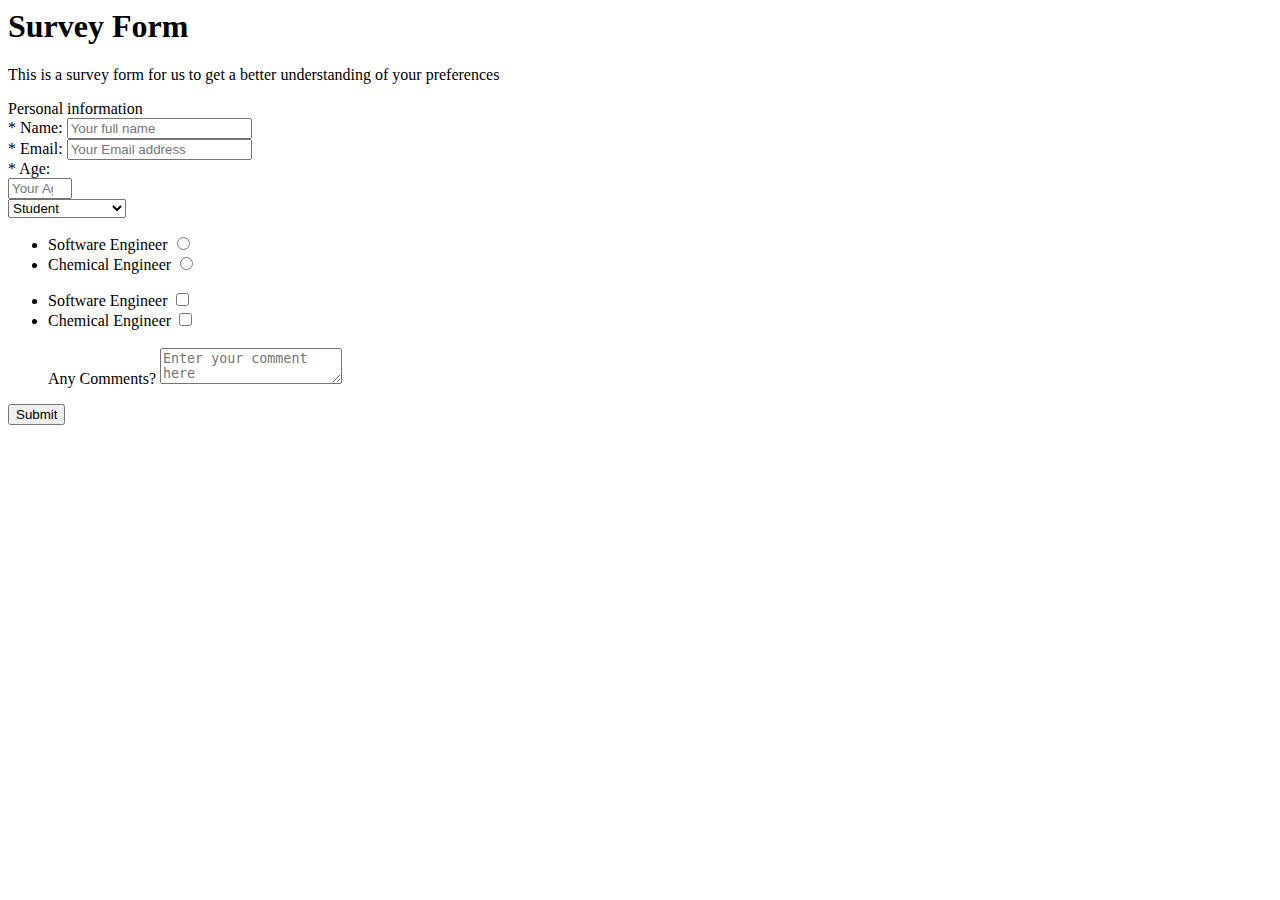
<file: Responsive Web Design/Survey Form/index.html>
<script src="https://cdn.freecodecamp.org/testable-projects-fcc/v1/bundle.js"></script>
<!DOCTYPE html>
<html>
  <h1 id="title">Survey Form</h1>
  <p id="description"> This is a survey form for us to get a better understanding of your preferences</p> 
  <form id="survey-form">Personal information<br> 
    <label id="name-label" for="name">* Name: </label>
    <input name="name" type="text" id="name" required placeholder="Your full name"><br>
    
    <label id="email-label" for="email"> * Email: </label> 
    <input email="email" type="email" id="email" required placeholder="Your Email address"><br>
     
    <div class="labels">
      <label id="number-label" for="age">* Age: </label>
    </div><input type="number" name="age" id="number" required min="18" max="100" class="input-field" placeholder="Your Age" ><br>
    
    <select id="dropdown" name="Occupation" class="dropdown">
      <option disabled value>Select an option</option> 
      <option  value="student">Student</option>
      <option value="Full Time Job">Full Time Job</option>
      <option value="Part Time Job">Part Time Job</option>
      <option value="Unemployed">Unemployed</option>
      <option value="Self Employed">Self Employed</option>
    </select>
    
    <ul>
      <li class="radio"> <label>Software Engineer <input name="radio-buttons" value="1"  type="radio"></label></li>
      <li class="radio"> <label>Chemical Engineer <input name="radio-buttons" value="2"  type="radio"></label></li>
    </ul>
    
    <ul>
      <li class="checkbox"> <label>Software Engineer <input name="radio-buttons" value="1"  type="checkbox"></label></li>
      <li class="checkbox"> <label>Chemical Engineer <input name="radio-buttons" value="2"  type="checkbox"></label></li> <br>
      
      <label for="comments">Any Comments? </label>
      <textarea id="comments" class="input-field" " name="comment" placeholder="Enter your comment here"></textarea>
    </ul>
    
    <button id="submit" type="submit">Submit</button>
    
  </form>
</html>
</file>
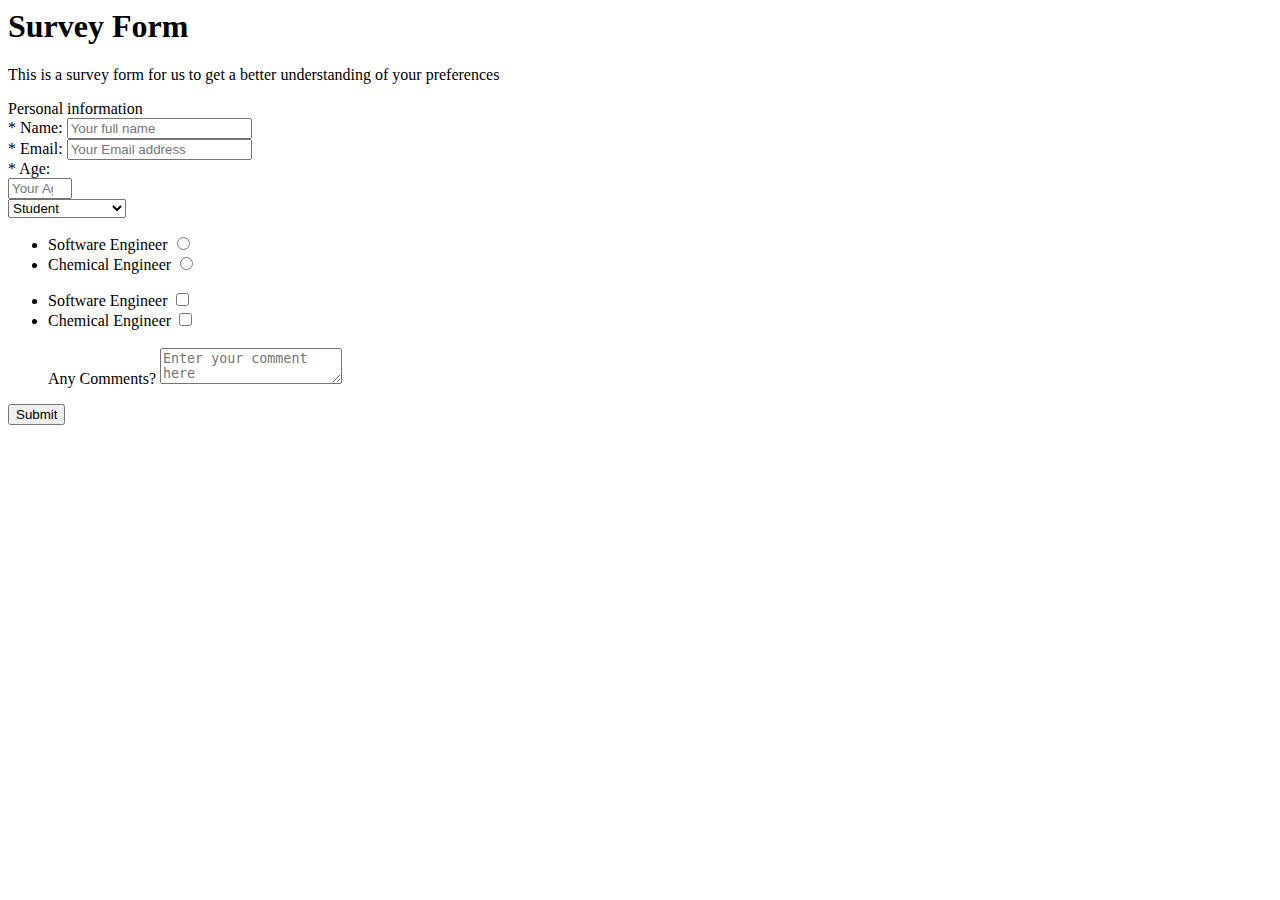
<file: Responsive Web Desine/Survey Form/index.html>
<script src="https://cdn.freecodecamp.org/testable-projects-fcc/v1/bundle.js"></script>
<!DOCTYPE html>
<html>
  <h1 id="title">Survey Form</h1>
  <p id="description"> This is a survey form for us to get a better understanding of your preferences</p>
  <form id="survey-form">Personal information<br>
    <label id="name-label" for="name">* Name: </label>
    <input name="name" type="text" id="name" required placeholder="Your full name"><br>
    
    <label id="email-label" for="email"> * Email: </label> 
    <input email="email" type="email" id="email" required placeholder="Your Email address"><br>
    
    <div class="labels">
        <label id="number-label" for="age">* Age: </label>
      </div><input type="number" name="age" id="number" required min="18" max="100" class="input-field" placeholder="Your Age" ><br>
    
    <select id="dropdown" name="Occupation" class="dropdown">
      <option disabled value>Select an option</option>
      <option  value="student">Student</option>
      <option value="Full Time Job">Full Time Job</option>
      <option value="Part Time Job">Part Time Job</option>
      <option value="Unemployed">Unemployed</option>
      <option value="Self Employed">Self Employed</option>
    </select>
    
    <ul>
      <li class="radio"> <label>Software Engineer <input name="radio-buttons" value="1"  type="radio"></label></li>
      <li class="radio"> <label>Chemical Engineer <input name="radio-buttons" value="2"  type="radio"></label></li>
    </ul>
    
    <ul>
      <li class="checkbox"> <label>Software Engineer <input name="radio-buttons" value="1"  type="checkbox"></label></li>
      <li class="checkbox"> <label>Chemical Engineer <input name="radio-buttons" value="2"  type="checkbox"></label></li> <br>
      
      <label for="comments">Any Comments? </label>
      <textarea id="comments" class="input-field" " name="comment" placeholder="Enter your comment here"></textarea>
    </ul>
    
    <button id="submit" type="submit">Submit</button>
    
  </form>
</html>
</file>
